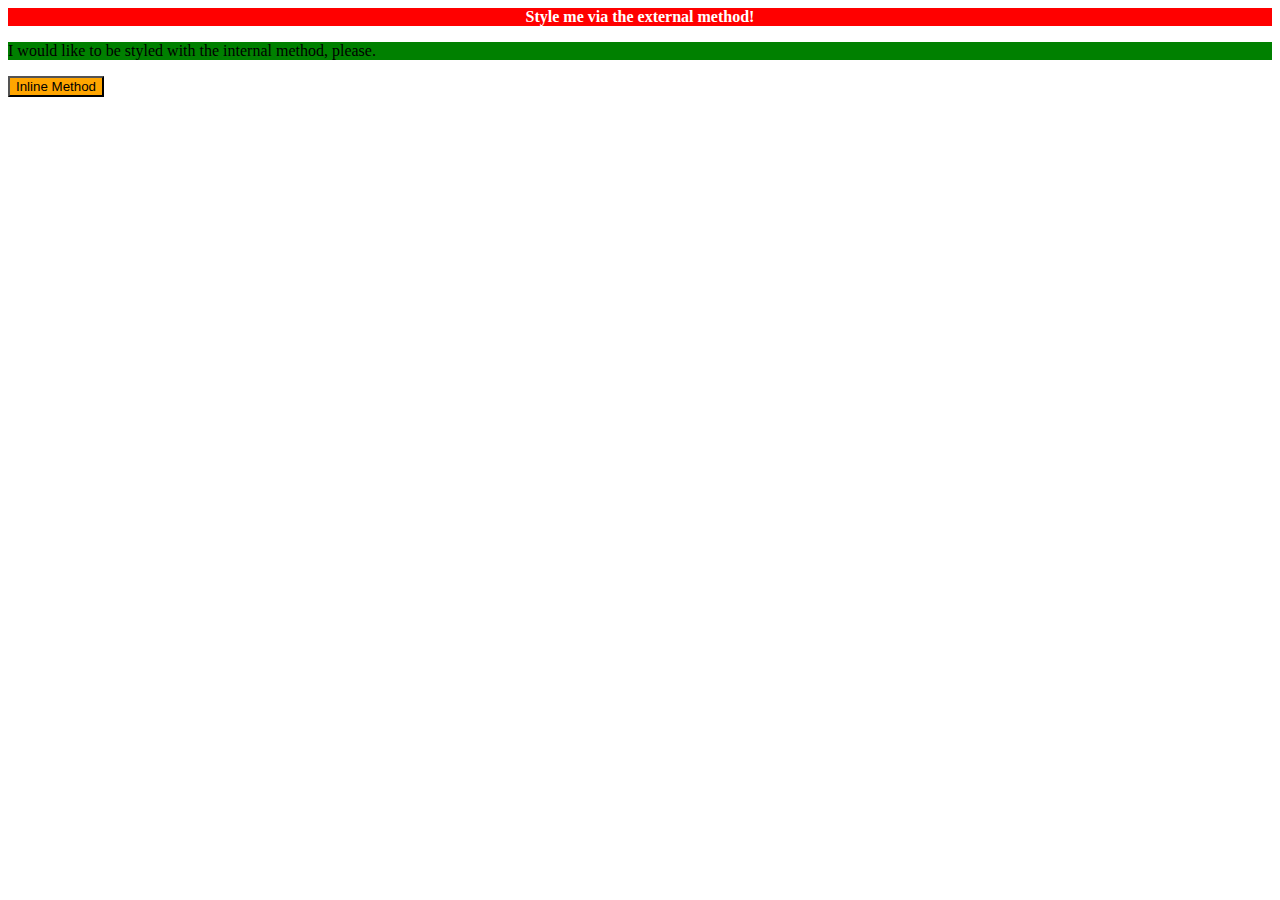
<file: foundations/intro-to-css/01-css-methods/index.html>
<!DOCTYPE html>
<html lang="en">
  <head>
    <meta charset="UTF-8">
    <meta http-equiv="X-UA-Compatible" content="IE=edge">
    <meta name="viewport" content="width=device-width, initial-scale=1.0">
    <title>Methods for Adding CSS</title>
    <link rel="stylesheet" href="style.css">
    <style>
      p {
        background-color: green;
      }
    </style>
  </head>
  <body>
    <div>Style me via the external method!</div>
    <p>I would like to be styled with the internal method, please.</p>
    <button style="background-color: orange;">Inline Method</button>
  </body>
</html>

<!-- div: a red background, white text, a font size of 32px, center aligned, and bold
p: a green background, white text, and a font size of 18px
button: an orange background and a font size of 18px -->
</file>
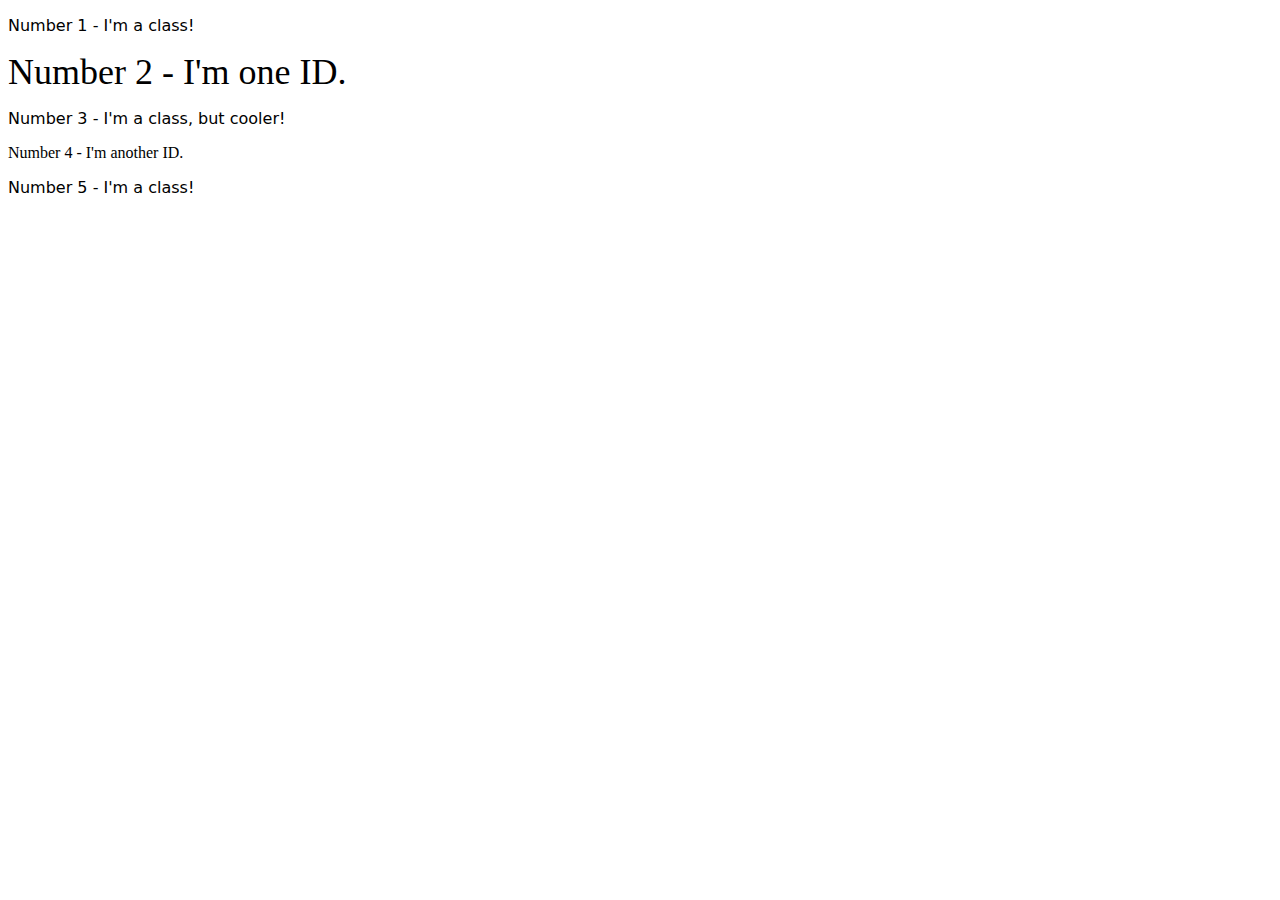
<file: foundations/intro-to-css/02-class-id-selectors/index.html>
<!DOCTYPE html>
<html lang="en">
  <head>
    <meta charset="UTF-8">
    <meta http-equiv="X-UA-Compatible" content="IE=edge">
    <meta name="viewport" content="width=device-width, initial-scale=1.0">
    <title>Class and ID Selectors</title>
    <link rel="stylesheet" href="style.css">
  </head>
  <body>
    <p class="odd">Number 1 - I'm a class!</p>
    <div id="b">Number 2 - I'm one ID.</div>
    <p class="odd">Number 3 - I'm a class, but cooler!</p>
    <div>Number 4 - I'm another ID.</div>
    <p class="odd">Number 5 - I'm a class!</p>
  </body>
</html>


<!-- vAll odd numbered elements: a light red/pink background, and a list of fonts containing Verdana and DejaVu Sans with sans-serif as a fallback
The second element: blue text and a font size of 36px
The third element: in addition to the styles for all odd numbered elements, add a font size of 24px
The fourth element: a light green background, a font size of 24px, and bold -->
</file>
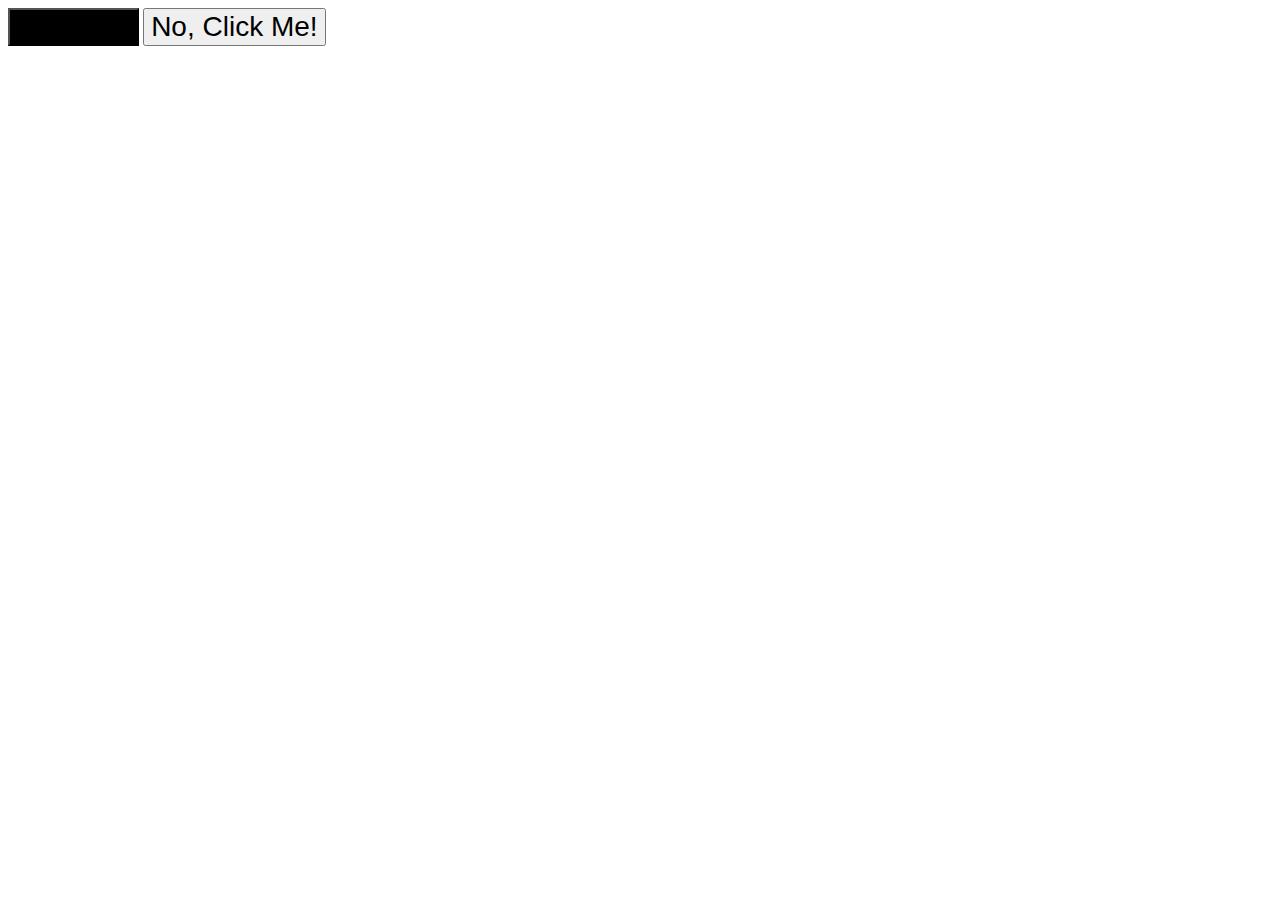
<file: foundations/intro-to-css/03-grouping-selectors/index.html>
<!DOCTYPE html>
<html lang="en">
  <head>
    <meta charset="UTF-8">
    <meta http-equiv="X-UA-Compatible" content="IE=edge">
    <meta name="viewport" content="width=device-width, initial-scale=1.0">
    <title>Grouping Selectors</title>
    <link rel="stylesheet" href="style.css">
  </head>
  <body>
    <button class="both first">Click Me!</button>
    <button class="both second">No, Click Me!</button>
  </body>
</html>

<!-- The first element: a black background and white text
The second element: a yellow background
Both elements: a font size of 28px and a list of fonts containing Helvetica and Times New Roman, with sans-serif as a fallback -->
</file>
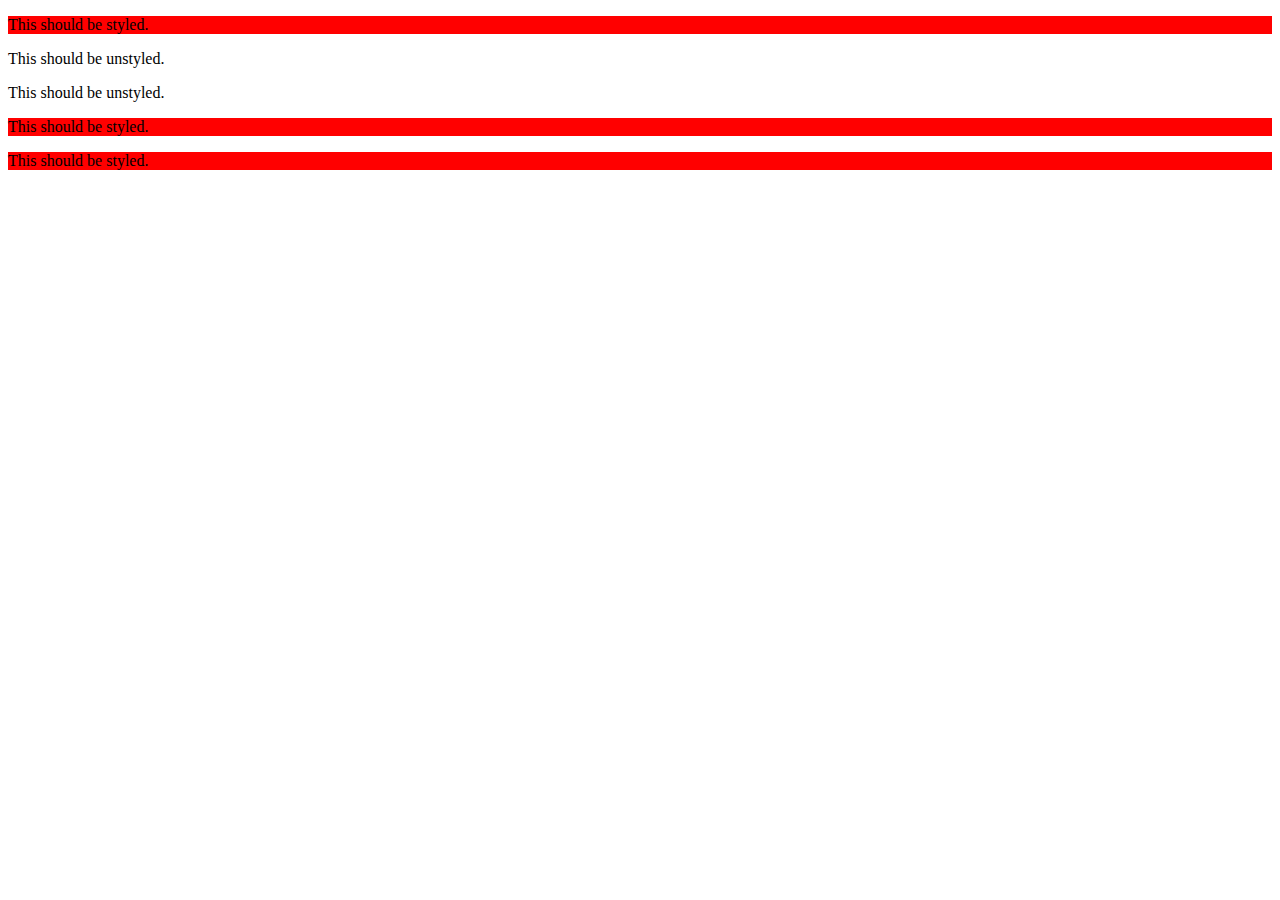
<file: foundations/intro-to-css/05-descendant-combinator/index.html>
<!DOCTYPE html>
<html lang="en">
  <head>
    <meta charset="UTF-8">
    <meta http-equiv="X-UA-Compatible" content="IE=edge">
    <meta name="viewport" content="width=device-width, initial-scale=1.0">
    <title>Descendant Combinator</title>
    <link rel="stylesheet" href="style.css">
  </head>
  <body>
    <div class="container">
      <p class="text">This should be styled.</p>
    </div>
    <p class="text">This should be unstyled.</p>
    <p class="text">This should be unstyled.</p>
    <div class="container">
      <p class="text">This should be styled.</p>
      <p class="text">This should be styled.</p>
    </div>
  </body>
</html>
</file>
<file: foundations/intro-to-css/01-css-methods/style.css>
div {
    background-color: red;
    color: white; 
    font-weight: bold;
    text-align: center;
}
</file>
<file: foundations/intro-to-css/02-class-id-selectors/style.css>
.odd {
    font-family: Verdana, "DejaVu Sans", sans-serif; 
}

#b {
    font-size: 36px; 
}
</file>
<file: foundations/intro-to-css/03-grouping-selectors/style.css>
/* The first element: a black background and white text
The second element: a yellow background
Both elements: a font size of 28px and a list of fonts containing Helvetica and Times New Roman, with sans-serif as a fallback */

.both {
    font-size: 28px; 
    font-family: Helvetica, 'Times New Roman', sans-serif;
}

.first {
    background-color: black; 
}
</file>
<file: foundations/intro-to-css/05-descendant-combinator/style.css>
div p {
    background-color: red;
}

/* this selects p that are in a div 
.class.class will select if they have both classes  */
</file>
